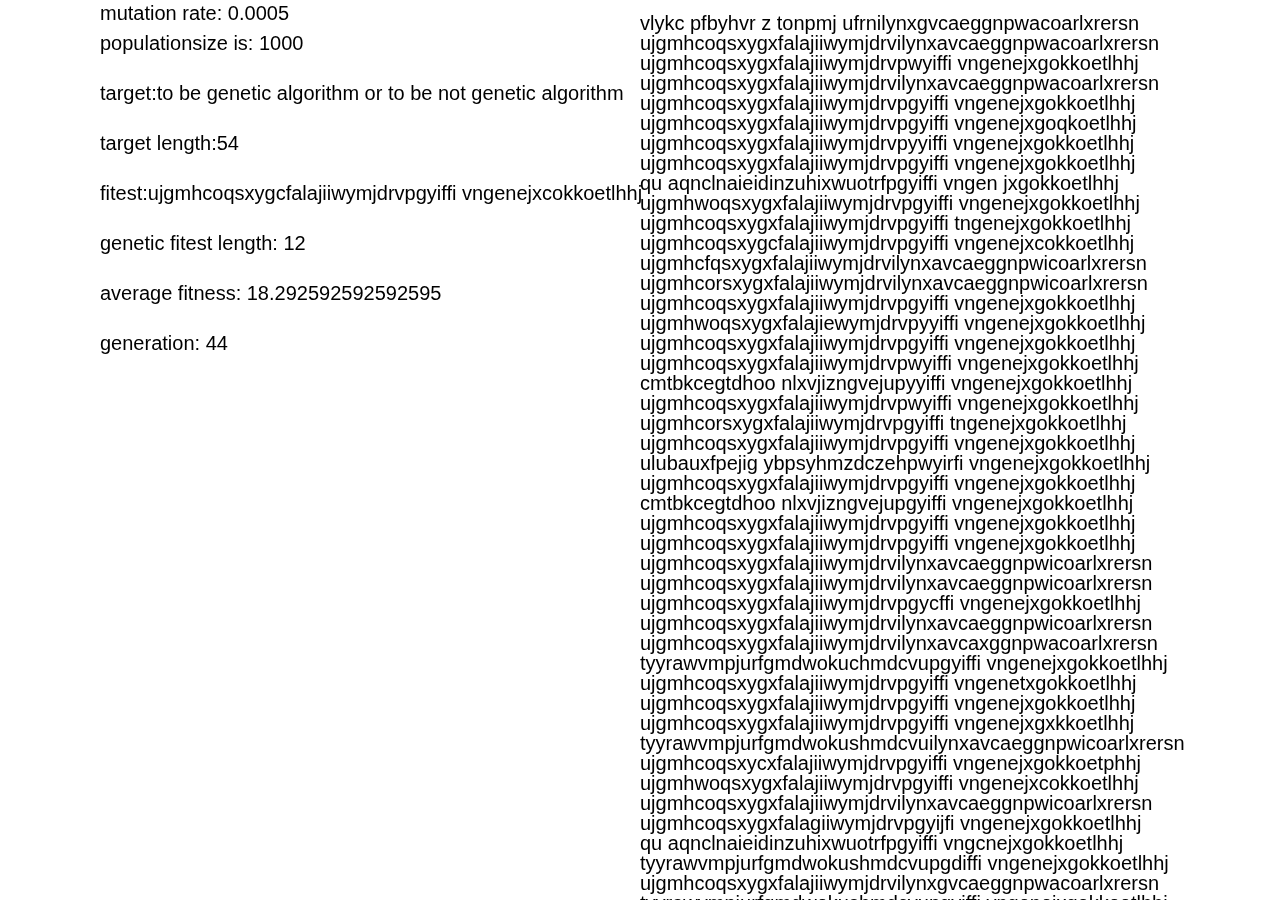
<file: 16-19-genetic algorithm-word generator/index.html>
<!DOCTYPE html>
<html lang="en">
<head>
    <meta charset="UTF-8">
    <meta http-equiv="X-UA-Compatible" content="IE=edge">
    <meta name="viewport" content="width=device-width, initial-scale=1.0">
    <title>Document</title>
    <link rel="stylesheet" href="index.css">
</head>
<body>
    <canvas id="canvas"></canvas>
    <script src="index.js" type="module"></script>
</body>
</html>
</file>
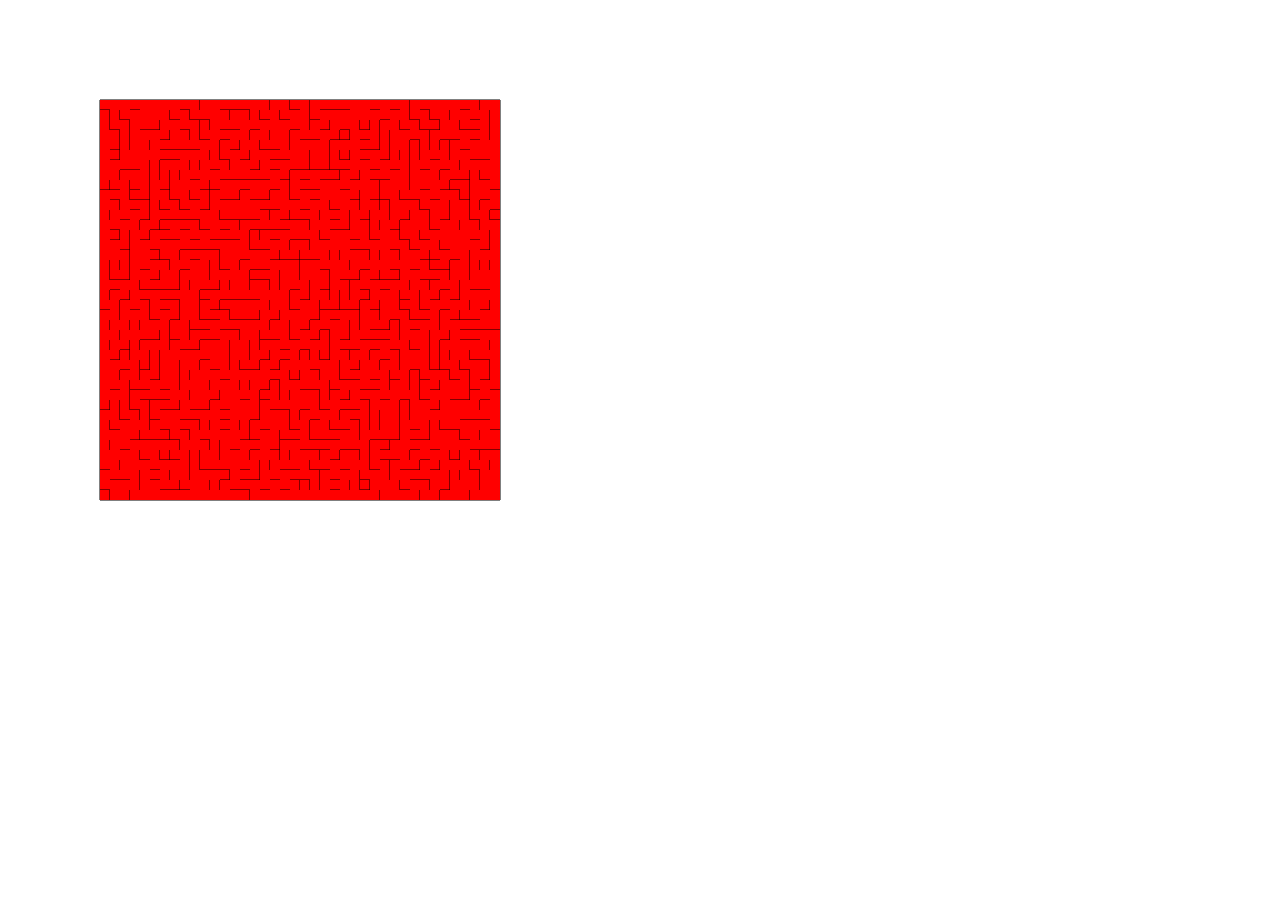
<file: 7-10-maze-generator/index.html>
<!DOCTYPE html>
<html lang="en">
<head>
    <meta charset="UTF-8">
    <meta http-equiv="X-UA-Compatible" content="IE=edge">
    <meta name="viewport" content="width=device-width, initial-scale=1.0">
    <title>Document</title>
    <link rel="stylesheet" href="index.css">
</head>
<body>
    <canvas id="canvas"></canvas>
    <script src="index.js"></script>
</body>
</html>
</file>
<file: 16-19-genetic algorithm-word generator/index.css>
*{
    margin: 0;
    padding: 0;
}
body{
    overflow: hidden;
}
</file>
<file: 7-10-maze-generator/index.css>
*{
    margin: 0;
    padding: 0;
}
body{
    overflow: hidden;
}
canvas{
   
}
</file>
